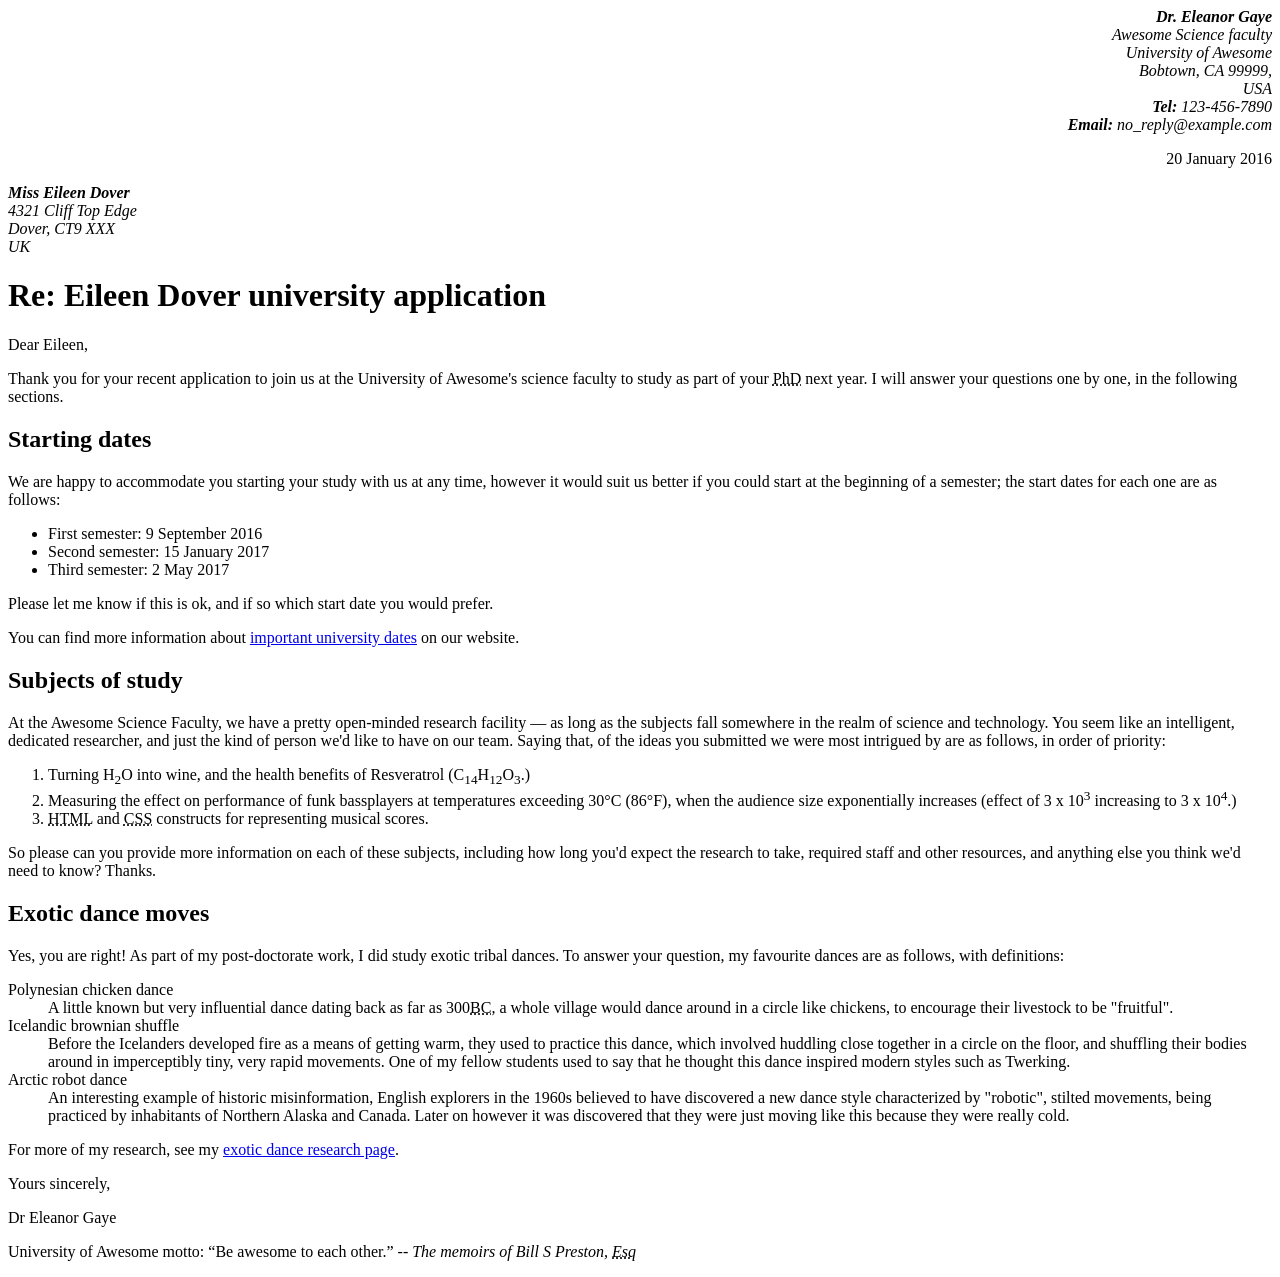
<file: 1 Marking Up Letter/index.html>
<!DOCTYPE html>
<html lang="en">
<head>
	<meta charset="UTF-8">
	<meta name="viewport" content="width=device-width, initial-scale=1.0">
	<meta name="author" content="Dr Eleanor Gaye">
	<title>Letter</title>
	<link rel="stylesheet" href="style.css">
</head>
<body>

	<div class="right-float">
		<div class="sender-column">
			<div><b><i>Dr. Eleanor Gaye</i></b></div>
			<address>
				Awesome Science faculty <br>
				University of Awesome <br>
				Bobtown, CA 99999, <br>
				USA
			</address>
			<div><i><b>Tel:</b> 123-456-7890</i></div>
			<div><i><b>Email:</b> no_reply@example.com</i></div>
			<p>
				<time datetime="2016-01-20">20 January 2016</time>		
			</p>
		</div>
	</div>

	<div>
		<div><i><b>Miss Eileen Dover</b></i></div>
		<address>
			4321 Cliff Top Edge <br>
 			Dover, CT9 XXX <br>
			UK
		</address>
	</div>

	<h1>Re: Eileen Dover university application</h1>
	<p>Dear Eileen,</p>
	<p>
		Thank you for your recent application to join us at the University of Awesome's science faculty to study as part of your <abbr title="PhD">PhD</abbr> next year. I will answer your questions one by one, in the following sections.
	</p>

	<h2>Starting dates</h2>
	<p>
		We are happy to accommodate you starting your study with us at any time, however it would suit us better if you could start at the beginning of a semester; the start dates for each one are as follows:
	</p>

	<ul>
		<li>First semester: <time datetime="2016-09-09">9 September 2016</time></li>
		<li>Second semester: <time datetime="2017-01-15">15 January 2017</time></li>
		<li>Third semester: <time datetime="2017-05-02">2 May 2017</time></li>
	</ul>

	<p>Please let me know if this is ok, and if so which start date you would prefer.</p>
	<p>You can find more information about <a href="http://example.com">important university dates</a> on our website.</p>

	<h2>Subjects of study</h2>

	<p>
		At the Awesome Science Faculty, we have a pretty open-minded research facility — as long as the subjects fall somewhere in the realm of science and technology. You seem like an intelligent, dedicated researcher, and just the kind of person we'd like to have on our team. Saying that, of the ideas you submitted we were most intrigued by are as follows, in order of priority:
	</p>

	<ol>
		<li>Turning H<sub>2</sub>O into wine, and the health benefits of Resveratrol (C<sub>14</sub>H<sub>12</sub>O<sub>3</sub>.)</li>
		<li>Measuring the effect on performance of funk bassplayers at temperatures exceeding 30°C (86°F), when the audience size exponentially increases (effect of 3 x 10<sup>3</sup> increasing to 3 x 10<sup>4</sup>.)</li>
		<li><abbr title="HTML">HTML</abbr> and <abbr title="CSS">CSS</abbr> constructs for representing musical scores.</li>
	</ol>

	<p>
		So please can you provide more information on each of these subjects, including how long you'd expect the research to take, required staff and other resources, and anything else you think we'd need to know? Thanks.
	</p>

	<h2>Exotic dance moves</h2>

	<p>
		Yes, you are right! As part of my post-doctorate work, I did study exotic tribal dances. To answer your question, my favourite dances are as follows, with definitions:
	</p>

	<dl>
		<dt>Polynesian chicken dance</dt>
		<dd>
			A little known but very influential dance dating back as far as 300<abbr title="BC">BC</abbr>, a whole village would dance around in a circle like chickens, to encourage their livestock to be "fruitful".
		</dd>

		<dt>Icelandic brownian shuffle</dt>
		<dd>
			Before the Icelanders developed fire as a means of getting warm, they used to practice this dance, which involved huddling close together in a circle on the floor, and shuffling their bodies around in imperceptibly tiny, very rapid movements. One of my fellow students used to say that he thought this dance inspired modern styles such as Twerking.
		</dd>
		<dt>Arctic robot dance</dt>
		<dd>
			An interesting example of historic misinformation, English explorers in the 1960s believed to have discovered a new dance style characterized by "robotic", stilted movements, being practiced by inhabitants of Northern Alaska and Canada. Later on however it was discovered that they were just moving like this because they were really cold.
		</dd>
	</dl>

	<p>For more of my research, see my <a href="http://example.com">exotic dance research page</a>.</p>
	<p>Yours sincerely,</p>
	<p>Dr Eleanor Gaye</p>
	<p>University of Awesome motto: <q>Be awesome to each other.</q> -- <cite>The memoirs of Bill S Preston, <abbr title="Esq">Esq</abbr></cite></p>

</body>
</html>
</file>
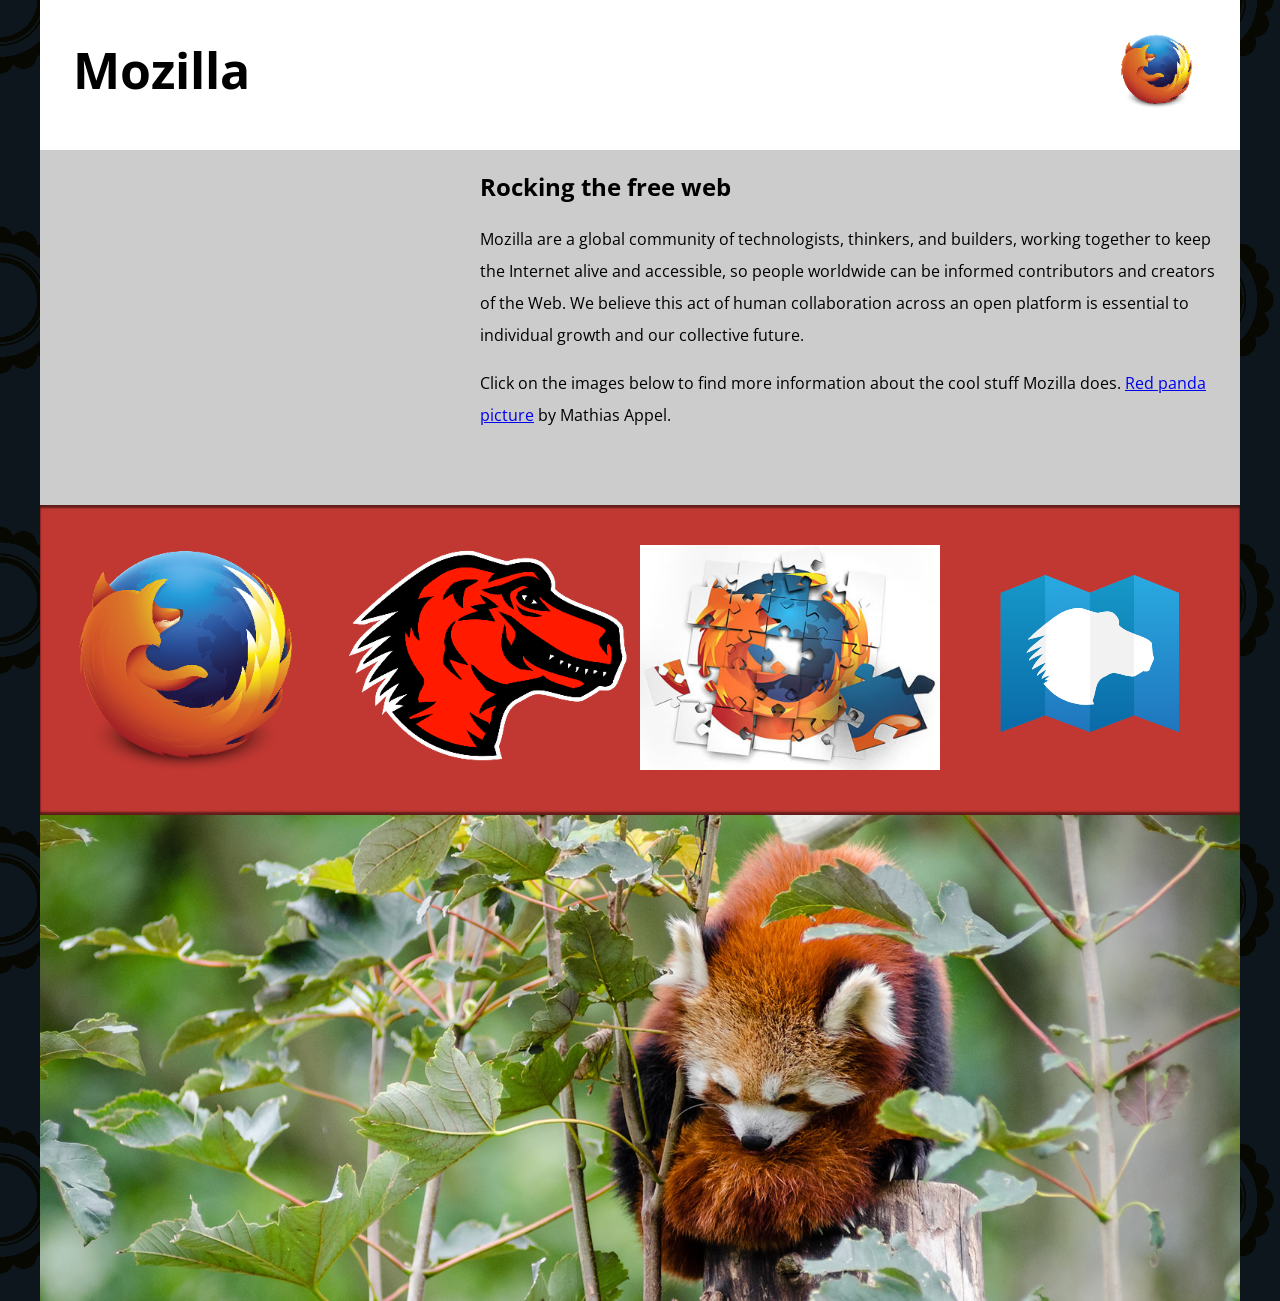
<file: 1 Mozilla Splash Page/index.html>
<!DOCTYPE html>
<html lang="en-US">
  <head>
    <meta charset="utf-8">
    <meta name="viewport" content="width=device-width">
    <title>Mozilla splash page</title>
    <link href='https://fonts.googleapis.com/css?family=Open+Sans:400,700' rel='stylesheet' type='text/css'>
    <style>
      /* header and body setup */

      html {
        font-family: 'Open Sans', sans-serif;
        background: url(pattern.png);
      }

      body {
        width: 100%;
        max-width: 1200px;
        margin: 0 auto;
        background-color: white;
        position: relative;
      }

      /* Header styling */

      header {
        height: 150px;
      }

      header img {
        width: 100px;
        position: absolute;
        right: 32.5px;
        top: 32.5px;
      }

      h1 {
        font-size: 50px;
        line-height: 140px;
        margin: 0 0 0 32.5px;
      }

      /* main section and video styling */

      main {
        background: #ccc;
      }

      article {
        padding: 20px;
      }

      h2 {
        margin-top: 0;
      }

      p {
        line-height: 2;
      }

      iframe {
        float: left;
        margin: 0 20px 20px 0;
        max-width: 100%;
      }

      /* further info links */

      .further-info {
        clear: left;
        padding: 40px 0;
        background: #c13832;
        box-shadow: inset 0 3px 2px rgba(0,0,0,0.5),
                    inset 0 -3px 2px rgba(0,0,0,0.5);
      }

      .further-info a {
        width: 25%;
        display: block;
        float: left;
      }

      .further-info img {
        max-width: 100%;
      }

      .clearfix {
        clear: both;
      }

      /* Red panda image */

      .red-panda img {
        display: block;
        max-width: 100%;
      }
    </style>
  </head>
  <body>
    <header>
      <h1>Mozilla</h1>
      <!-- insert <img> element, link to the small
          version of the Firefox logo -->
      <img src="firefoxlogo120.png" alt="">

    </header>

    <main>
      <article>
        <!-- insert iframe from youtube -->
        <iframe width="400" height="315" src="https://www.youtube.com/embed/ojcNcvb1olg?si=7kpGQfYg8Azrv6Nm" title="YouTube video player" frameborder="0" allow="accelerometer; autoplay; clipboard-write; encrypted-media; gyroscope; picture-in-picture; web-share" referrerpolicy="strict-origin-when-cross-origin" allowfullscreen></iframe>

        <h2>Rocking the free web</h2>

        <p>Mozilla are a global community of technologists, thinkers, and builders, working together to keep the Internet alive and accessible, so people worldwide can be informed contributors and creators of the Web. We believe this act of human collaboration across an open platform is essential to individual growth and our collective future.</p>

        <p>Click on the images below to find more information about the cool stuff Mozilla does. <a href="https://www.flickr.com/photos/mathiasappel/21675551065/">Red panda picture</a> by Mathias Appel.</p>
      </article>

      <div class="further-info">
        <!-- insert images with srcsets and sizes -->
        <a href="https://www.mozilla.org/en-US/firefox/new/">
          <img src="firefoxlogo120.png" 
            alt="firefox-logo"
            srcset="firefoxlogo120.png 120w,
                    firefoxlogo400.png 400w"
            sizes="(max-width: 500px) 120px,
                   400px"
            >
        </a>
        <a href="https://www.mozilla.org/">
          <img src="mozilladinosaurhead120.png" 
            alt="mozilla-dinosaur-head"
            srcset="mozilladinosaurhead120.png 120w,
                    mozilladinosaurhead400.png 400w"
            sizes="(max-width: 500px) 120px,
                   400px"
            >
        </a>
        <a href="https://addons.mozilla.org/">
          <img src="firefoxaddons120.png" 
            alt="firefox-addons"
            srcset="firefoxaddons120.png 120w,
                    firefoxaddons400.png 400w"
            sizes="(max-width: 500px) 120px,
                   400px"
            >
        </a>
        <a href="https://developer.mozilla.org/en-US/">
          <img src="originals/mdn.svg" alt="mdn-logo">
        </a>
        <div class="clearfix"></div>
      </div>

      <div class="red-panda">
        <!-- insert picture element -->
        <picture>
          <source srcset="redpanda600.png" media="(max-width: 600px)" />
          <img src="redpanda1200.png" alt="red-panda">
        </picture>
      </div>

    </main>
  </body>
</html>
</file>
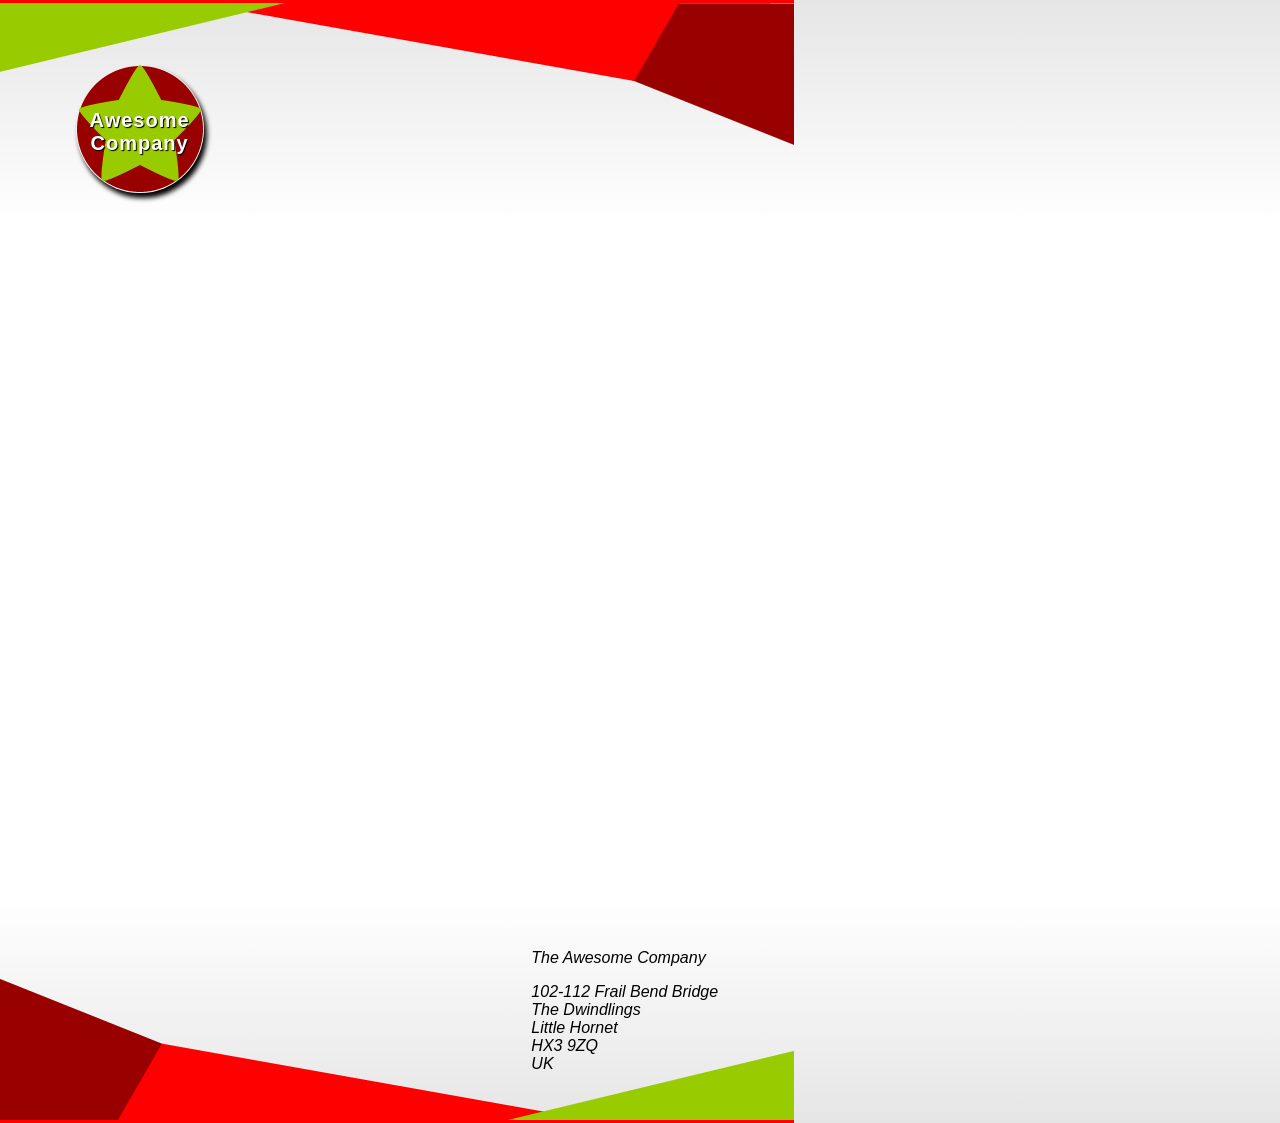
<file: 2 Creating Fancy Letterheaded Paper/index.html>
<!DOCTYPE html>
<html lang="en-US">
  <head>
    <meta charset="utf-8">
    <meta name="viewport" content="width=device-width">
    <title>Fancy letterheaded paper</title>
    <link rel="stylesheet" href="style.css">
    
  </head>
  <body>

    <article>
      <h1>Awesome<br>Company</h1>

      <address>
        <p>The Awesome Company</p>
        <p>102-112 Frail Bend Bridge<br>
        The Dwindlings<br>
        Little Hornet<br>
        HX3 9ZQ<br>
        UK</p>
      </address>
    </article>

  </body>
</html>
</file>
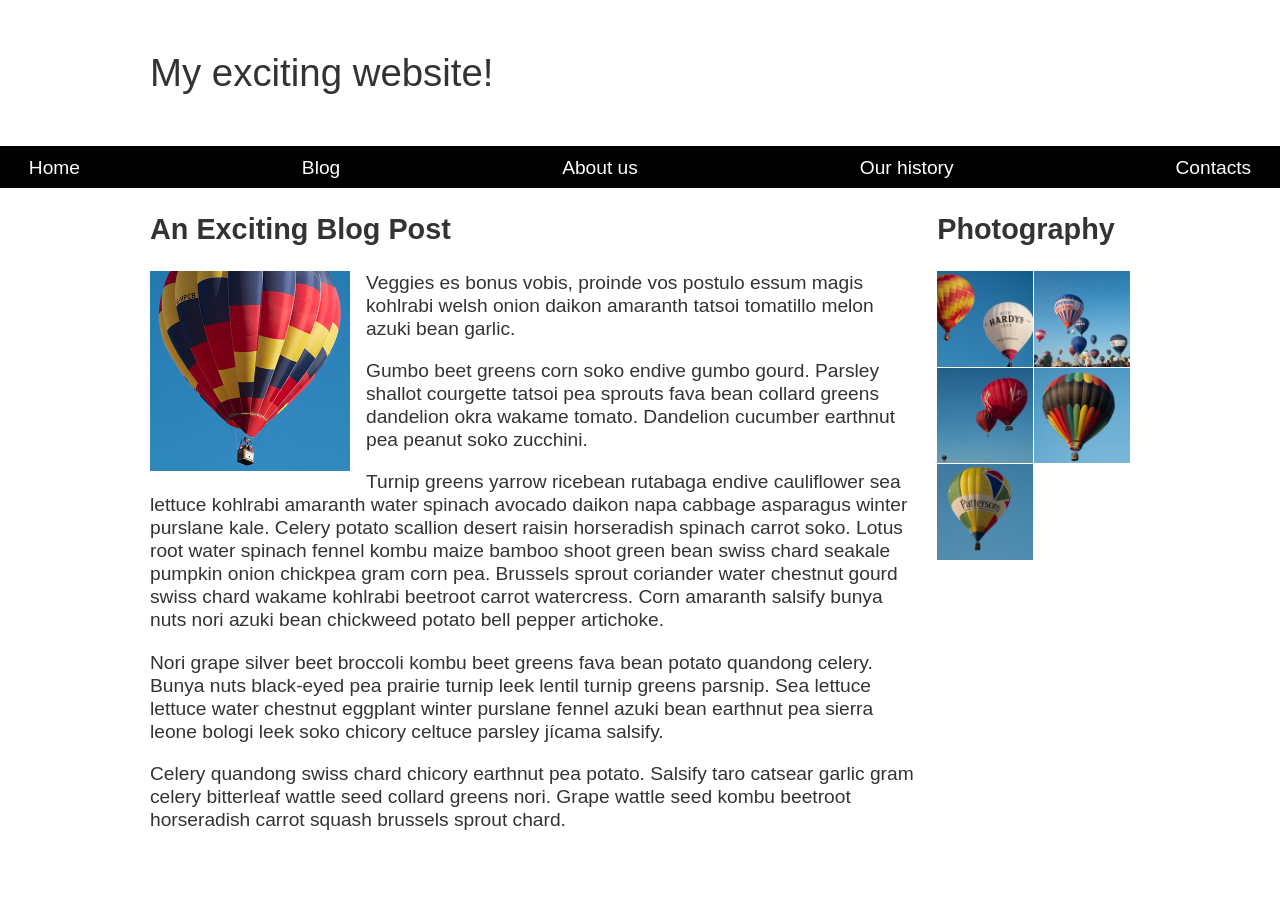
<file: 2 Fundamental Layout Comprehension/index.html>
<!DOCTYPE html>
<html lang="en-US">
  <head>
    <meta charset="utf-8">
    <meta name="viewport" content="width=device-width, initial-scale=1">
    <title>Layout Task</title>
    <link href="styles.css" rel="stylesheet" type="text/css">
  </head>

<body>

  <div class="logo">
    My exciting website!
  </div>

  <nav>
    <ul>
      <li>
        <a href="">Home</a>
      </li>
      <li>
        <a href="">Blog</a>
      </li>
      <li>
        <a href="">About us</a>
      </li>
      <li>
        <a href="">Our history</a>
      </li>
      <li>
        <a href="">Contacts</a>
      </li>
    </ul>
  </nav>

  <main class="grid">
    <article>
      <h1>
        An Exciting Blog Post
      </h1>
      <img src="images/balloon-sq6.jpg" alt="placeholder" class="feature">
      <p>Veggies es bonus vobis, proinde vos postulo essum magis kohlrabi welsh onion daikon amaranth tatsoi tomatillo melon
        azuki bean garlic.</p>

      <p>Gumbo beet greens corn soko endive gumbo gourd. Parsley shallot courgette tatsoi pea sprouts fava bean collard greens
        dandelion okra wakame tomato. Dandelion cucumber earthnut pea peanut soko zucchini.</p>

      <p>Turnip greens yarrow ricebean rutabaga endive cauliflower sea lettuce kohlrabi amaranth water spinach avocado daikon
        napa cabbage asparagus winter purslane kale. Celery potato scallion desert raisin horseradish spinach carrot soko.
        Lotus root water spinach fennel kombu maize bamboo shoot green bean swiss chard seakale pumpkin onion chickpea gram
        corn pea. Brussels sprout coriander water chestnut gourd swiss chard wakame kohlrabi beetroot carrot watercress.
        Corn amaranth salsify bunya nuts nori azuki bean chickweed potato bell pepper artichoke.</p>

      <p>Nori grape silver beet broccoli kombu beet greens fava bean potato quandong celery. Bunya nuts black-eyed pea prairie
        turnip leek lentil turnip greens parsnip. Sea lettuce lettuce water chestnut eggplant winter purslane fennel azuki
        bean earthnut pea sierra leone bologi leek soko chicory celtuce parsley jícama salsify.</p>

      <p>Celery quandong swiss chard chicory earthnut pea potato. Salsify taro catsear garlic gram celery bitterleaf wattle
        seed collard greens nori. Grape wattle seed kombu beetroot horseradish carrot squash brussels sprout chard.</p>

    </article>

    <aside>
      <h2>
        Photography
      </h2>
      <ul class="photos">
        <li>
          <img src="images/balloon-sq1.jpg" alt="placeholder">
        </li>
        <li>
          <img src="images/balloon-sq2.jpg" alt="placeholder">
        </li>
        <li>
          <img src="images/balloon-sq3.jpg" alt="placeholder">
        </li>
        <li>
          <img src="images/balloon-sq4.jpg" alt="placeholder">
        </li>
        <li>
          <img src="images/balloon-sq5.jpg" alt="placeholder">
        </li>
      </ul>

    </aside>
  </main>

</body>

</html>
</file>
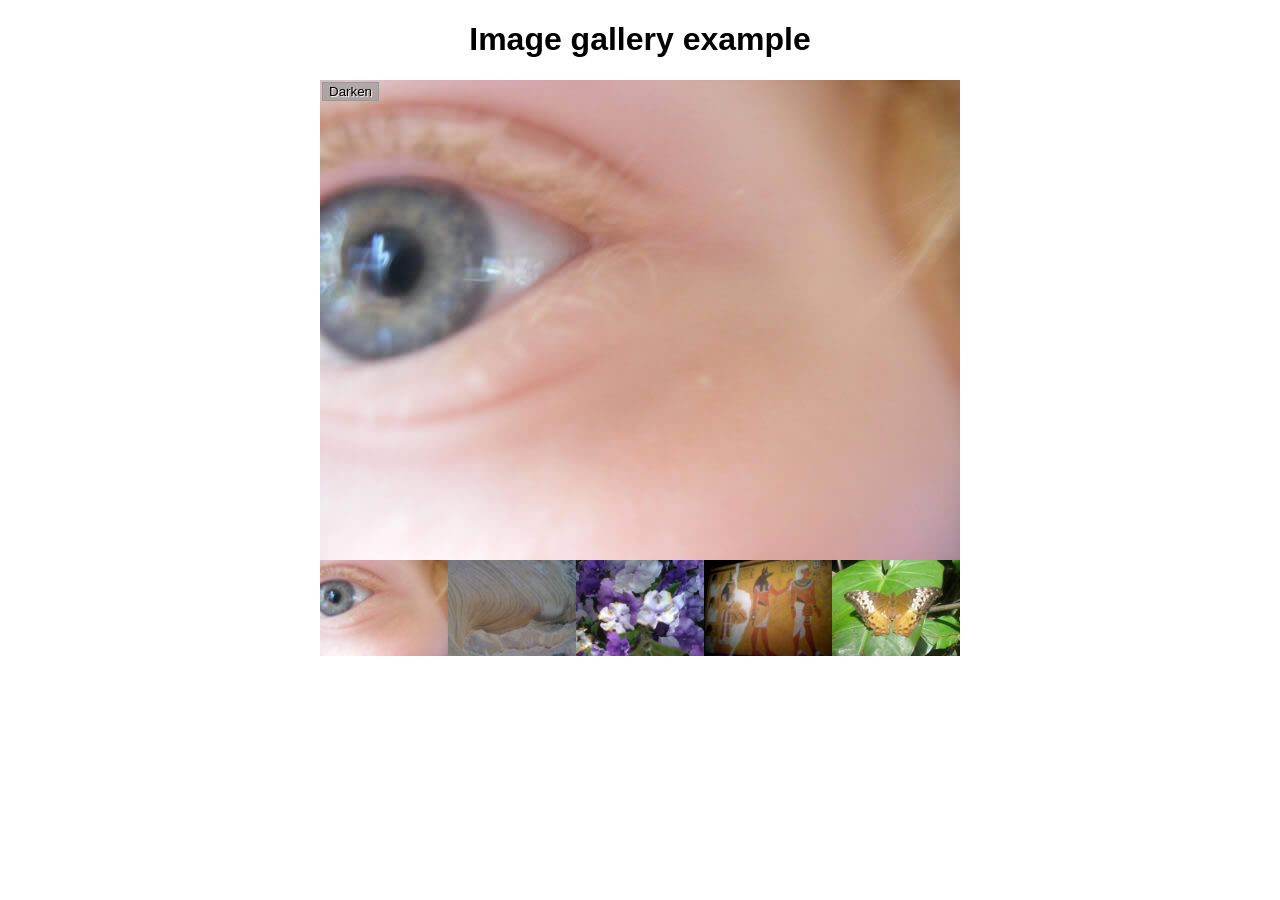
<file: 3 Image gallery/index.html>
<!DOCTYPE html>
<html lang="en-us">
  <head>
    <meta charset="utf-8">
    <title>Image gallery</title>
    <link rel="stylesheet" href="style.css">
    
  </head>

  <body>
    <h1>Image gallery example</h1>

    <div class="full-img">
      <img class="displayed-img" src="images/pic1.jpg" alt="Closeup of a human eye">
      <div class="overlay"></div>
      <button class="dark">Darken</button>
    </div>

    <div class="thumb-bar">

    </div>
    
    <script src="main.js"></script>
  </body>
</html>
</file>
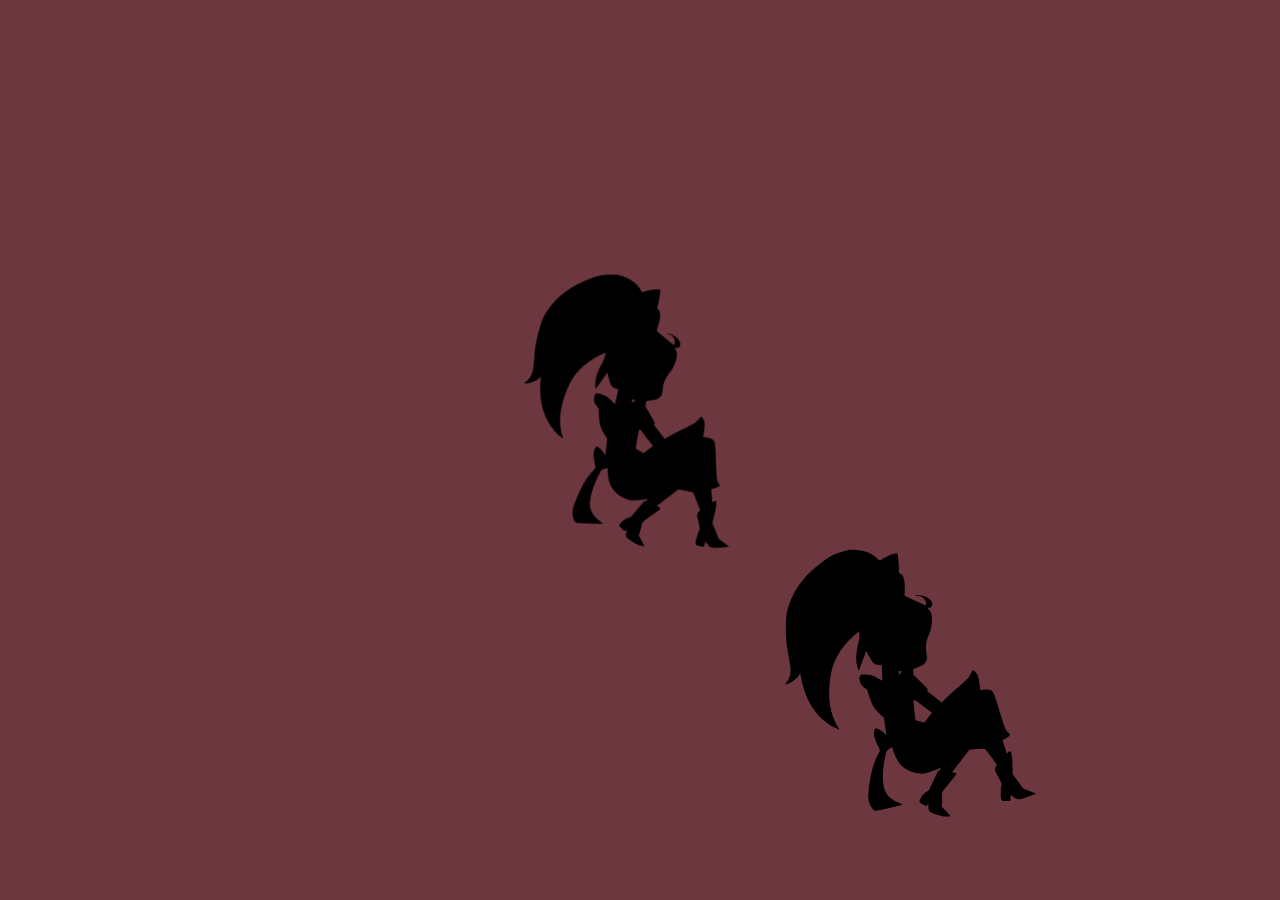
<file: 3 Sequencing Animations/index.html>
<!DOCTYPE html>
<html lang="en-US">
  <head>
    <meta charset="UTF-8">
    <meta name="viewport" content="width=device-width">
    <title>Sequencing animations</title>
    <script type="text/javascript" src="main.js" defer></script>
    <link href="style.css"rel="stylesheet">
  </head>

  <body>

    <div id="alice-container">
      <img id="alice1" src="alice.svg" role="img" alt="silhouette of crouching long haired character in dress and short boots">
      <img id="alice2" src="alice.svg" role="img" alt="silhouette of crouching long haired character in dress and short boots">
      <img id="alice3" src="alice.svg" role="img" alt="silhouette of crouching long haired character in dress and short boots">
    </div>

  </body>

</html>
</file>
<file: 1 Marking Up Letter/style.css>
.sender-column {
    float: right;
    text-align: right;
}

.right-float::after {
    content: "";
    display: block;
    clear: both;
}
</file>
<file: 2 Creating Fancy Letterheaded Paper/style.css>
* {
  box-sizing: border-box;
}

html {
  font-family: sans-serif;
}

body {
  margin: 0;
  background: #ccc;
}

article {
  width: 210mm;
  height: 297mm;
  margin: 20px auto;
  position: relative;
}

address {
  position: absolute;
  bottom: 8mm;
  right: 20mm;
}

h1 {
  position: absolute;
  top: 12mm;
  left: 20mm;
  width: 128px;
  height: 128px;
  font-size: 20px;
  letter-spacing: 1px;
  text-align: center;
  padding: 44px 0;
  color: white;
  text-shadow: 1px 1px 1px black;
}

/* Your CSS below here */
body {
  background-image: linear-gradient(to bottom, hsla(0, 0%, 80%, .5), hsla(0,0%,100%,0) 20% 80%, hsla(0, 0%, 80%, .5));
  background-color: #fff;
}

article {
  margin: 0;
  background-image: url(top-image.png), url(bottom-image.png);
  background-repeat: no-repeat;
  background-position: center top, center bottom;
  border-top: 1mm solid red;
  border-bottom: 1mm solid red;
}

h1 {
  background-image: url(logo.png);
  /*filter: drop-shadow(3px 5px 5px black);
  */box-shadow: 3px 5px 5px black;
  border-radius: 9999px;
}
</file>
<file: 2 Fundamental Layout Comprehension/styles.css>
body {
	background-color: #fff;
	color: #333;
	margin: 0;
	font: 1.2em / 1.2 Arial, Helvetica, sans-serif;
}

img {
	max-width: 100%;
	display: block;
}

.logo {
	font-size: 200%;
	padding: 50px 20px;
	margin: 0 auto;
	max-width: 980px;
}

.grid {
	margin: 0 auto;
	padding: 0 20px;
	max-width: 980px;
	display: grid;
	grid-template-columns: 4fr 1fr;
	gap: 16px;
}

nav {
	background-color: #000;
	padding: .5em;
	position: sticky;
	top: 0;
}

nav ul {
	margin: 0;
	padding: 0;
	list-style: none;
	display: flex;
	justify-content: space-between;
}

nav a {
	color: #fff;
	text-decoration: none;
	padding: .5em 1em;
}

.photos {
	list-style: none;
	margin: 0;
	padding: 0;
	display: grid;
	grid-template-columns: 1fr 1fr;
	gap: 1px;
}

.feature {
	width: 200px;
	float: left;
	margin: 0 16px 16px 0;
}
</file>
<file: 3 Image gallery/style.css>
h1 {
  font-family: helvetica, arial, sans-serif;
  text-align: center;
}

body {
  width: 640px;
  margin: 0 auto;
}

.full-img {
  position: relative;
  display: block;
  width: 640px;
  height: 480px;
}

.overlay {
  position: absolute;
  top: 0;
  left: 0;
  width: 640px;
  height: 480px;
  background-color: rgba(0,0,0,0);
}

button {
  border: 0;
  background: rgba(150,150,150,0.6);
  text-shadow: 1px 1px 1px white;
  border: 1px solid #999;
  position: absolute;
  cursor: pointer;
  top: 2px;
  left: 2px;
}

.thumb-bar img {
  display: block;
  width: 20%;
  float: left;
  cursor: pointer;
}
</file>
<file: 3 Sequencing Animations/style.css>
body {
  background: #6c373f;
  display: flex;
  justify-content: center;
  }

#alice-container {
  width: 90vh;
  display: grid;
  place-items: center;
  grid-template-areas:
    "a1 . ."
    ". a2 ."
    ". . a3";
}

#alice1 {
  grid-area: a1;
}

#alice2 {
  grid-area: a2;
}

#alice3 {
  grid-area: a3;
}
</file>
